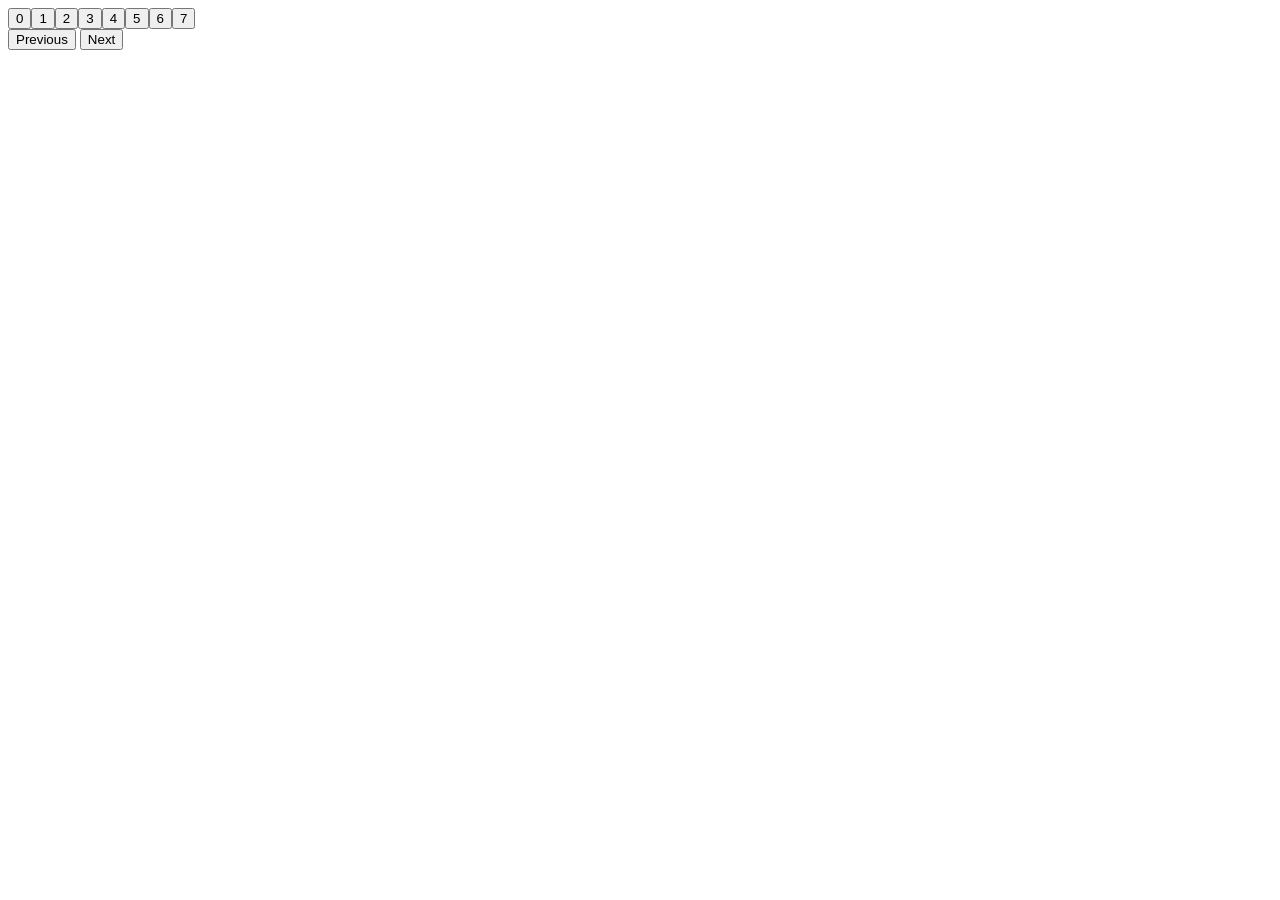
<file: dev/render_bit.html>
<!DOCTYPE html>
<html lang="en">
<head>
    <meta charset="UTF-8">
    <meta name="viewport" content="width=device-width, initial-scale=1.0">
    <title>World Renderer</title>
    <style>
        .tab {
            display: none;
        }

        .tab.active {
            display: block;
        }

        .grid {
            display: grid;
            gap: 1px;
        }

        .cell {
            width: 50px;
            height: 50px;
            border: 1px solid black;
            position: relative;
        }

        .triangle {
            width: 0;
            height: 0;
            border-left: 10px solid transparent;
            border-right: 10px solid transparent;
            border-bottom: 20px solid cyan;
            position: absolute;
            top: 15px;
            left: 15px;
        }

        .triangle.right {
            transform: rotate(90deg);
        }

        .triangle.up {
            transform: rotate(0deg);
        }

        .triangle.left {
            transform: rotate(-90deg);
        }

        .triangle.down {
            transform: rotate(180deg);
        }
    </style>
</head>
<body>
<div id="tabs"></div>
<div id="world-container"></div>
<button id="prev">Previous</button>
<button id="next">Next</button>

<script>
    const data = "%%DATA%%";

    let currentTab = Object.keys(data)[0];
    let currentIndex = 0;

    function createTabs() {
        const tabsContainer = document.getElementById('tabs');
        Object.keys(data).forEach(key => {
            const tabButton = document.createElement('button');
            tabButton.innerText = key;
            tabButton.onclick = () => switchTab(key);
            tabsContainer.appendChild(tabButton);
        });
    }

    function switchTab(tab) {
        currentTab = tab;
        currentIndex = 0;
        renderWorld();
    }

    function renderWorld() {
        const worldContainer = document.getElementById('world-container');
        worldContainer.innerHTML = '';
        const worldData = data[currentTab][currentIndex].world;
        const pos = data[currentTab][currentIndex].pos;
        const orientation = data[currentTab][currentIndex].orientation;
        const grid = document.createElement('div');
        grid.className = 'grid';
        grid.style.gridTemplateColumns = `repeat(${worldData[0].length}, 50px)`;
        grid.style.gridTemplateRows = `repeat(${worldData.length}, 50px)`;
        for (let row = worldData.length - 1; row >= 0; row--) {
            for (let col = 0; col < worldData[row].length; col++) {
                const cellColor = worldData[row][col];
                const cell = document.createElement('div');
                cell.className = 'cell';
                cell.style.backgroundColor = cellColor;
                if (row === pos[0] && col === pos[1]) {
                    const triangle = document.createElement('div');
                    triangle.className = 'triangle';
                    switch (orientation) {
                        case 0:
                            triangle.classList.add('right');
                            break;
                        case 1:
                            triangle.classList.add('up');
                            break;
                        case 2:
                            triangle.classList.add('left');
                            break;
                        case 3:
                            triangle.classList.add('down');
                            break;
                    }
                    cell.appendChild(triangle);
                }
                grid.appendChild(cell);
            }
        }
        worldContainer.appendChild(grid);
    }

    document.getElementById('prev').onclick = () => {
        if (currentIndex > 0) {
            currentIndex--;
            renderWorld();
        }
    };

    document.getElementById('next').onclick = () => {
        if (currentIndex < data[currentTab].length - 1) {
            currentIndex++;
            renderWorld();
        }
    };

    createTabs();
    renderWorld();
</script>
</body>
</html>
</file>
